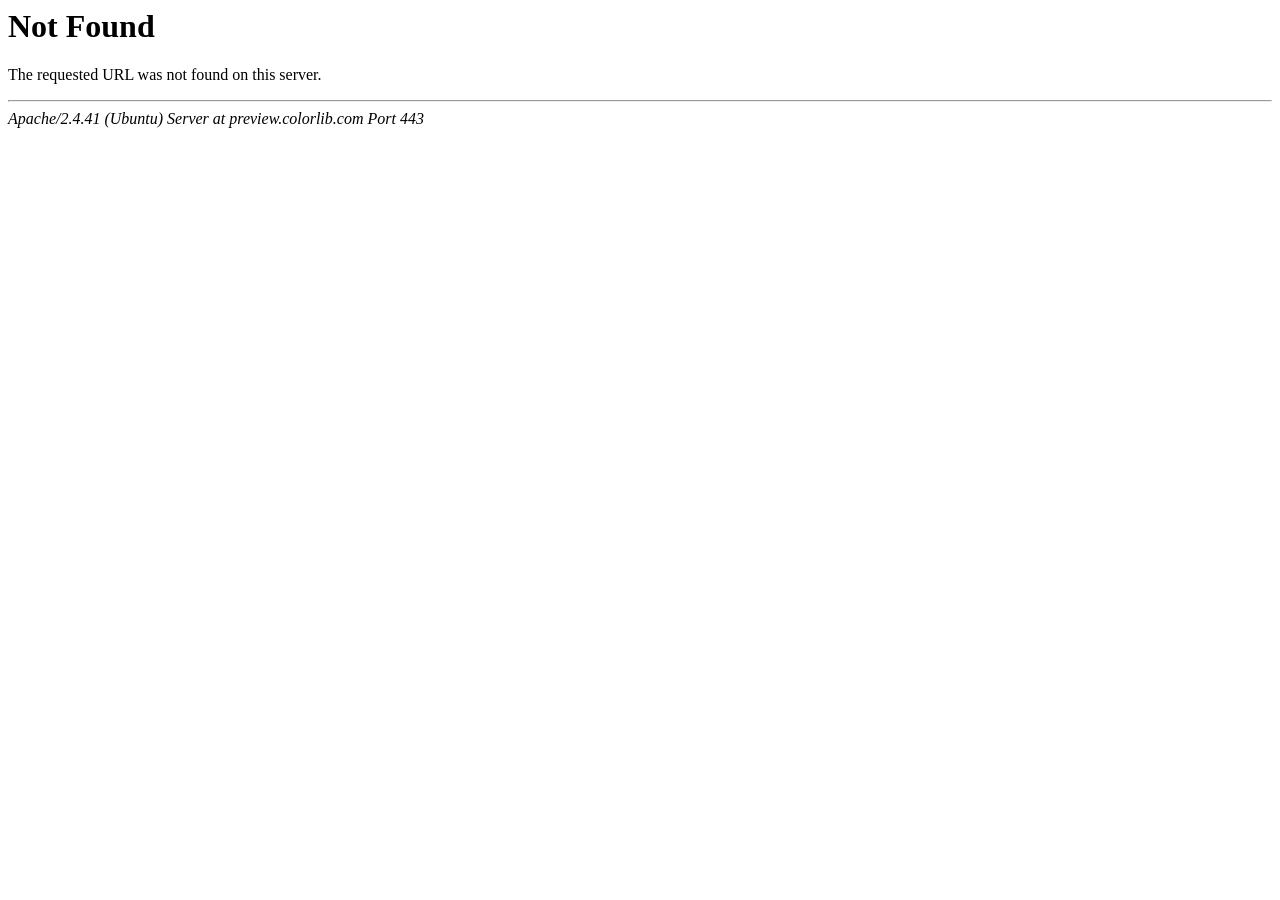
<file: css/owl.video.play.html>
<!DOCTYPE HTML PUBLIC "-//IETF//DTD HTML 2.0//EN">
<html><head>
<title>404 Not Found</title>
</head><body>
<h1>Not Found</h1>
<p>The requested URL was not found on this server.</p>
<hr>
<address>Apache/2.4.41 (Ubuntu) Server at preview.colorlib.com Port 443</address>
<script defer src="https://static.cloudflareinsights.com/beacon.min.js" data-cf-beacon='{"rayId":"699024214adf1b87","token":"cd0b4b3a733644fc843ef0b185f98241","version":"2021.9.0","si":100}'></script>
</body></html>
</file>
